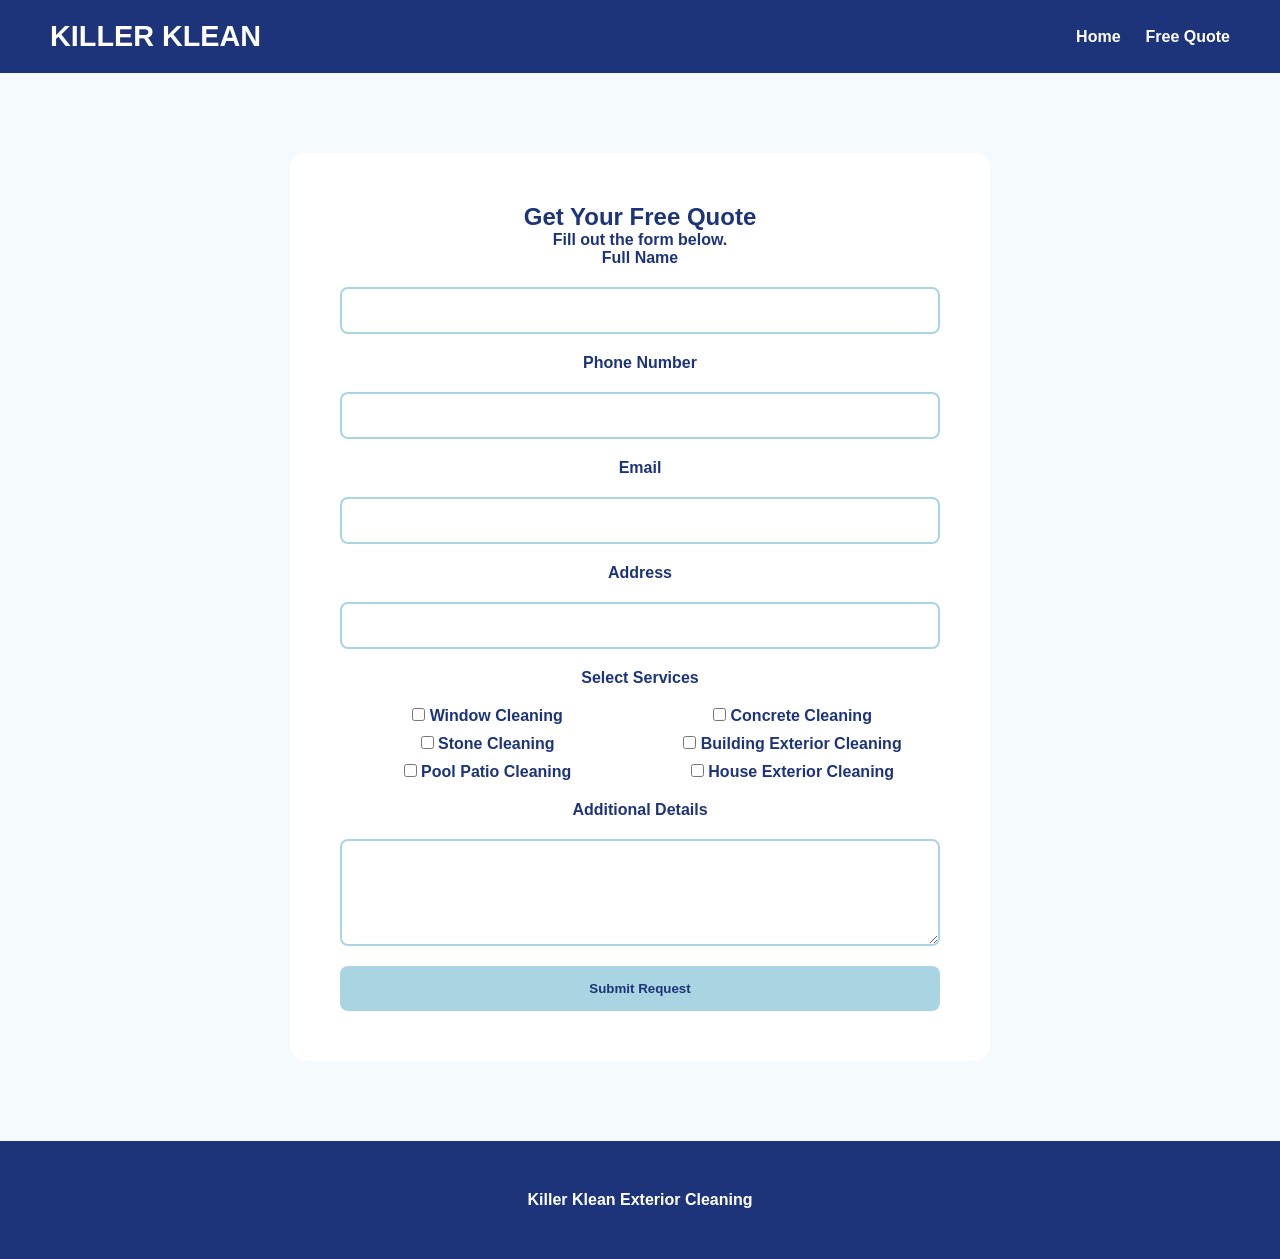
<file: quote.html>
<!DOCTYPE html>
<html lang="en">
<head>
    <meta charset="UTF-8">
    <meta name="viewport" content="width=device-width, initial-scale=1.0">
    <title>Free Quote | Killer Klean</title>
    <link rel="stylesheet" href="style.css">
</head>
<body>

<header>
    <nav class="navbar">
        <div class="logo">KILLER KLEAN</div>
        <ul class="nav-links">
            <li><a href="index.html">Home</a></li>
            <li><a href="quote.html">Free Quote</a></li>
        </ul>
    </nav>
</header>

<section class="quote-page">
    <div class="quote-container">
        <h1>Get Your Free Quote</h1>
        <p>Fill out the form below.</p>

        <form class="quote-form" action="https://formsubmit.co/chillybubs@gmail.com" method="POST">

            <input type="hidden" name="_subject" value="New Killer Klean Quote Request">
            <input type="hidden" name="_captcha" value="false">

            <label>Full Name</label>
            <input type="text" name="fullName" required>

            <label>Phone Number</label>
            <input type="tel" name="phone" required>

            <label>Email</label>
            <input type="email" name="email">

            <label>Address</label>
            <input type="text" name="address" required>

            <label>Select Services</label>

            <div class="checkbox-group">
                <label><input type="checkbox" name="services[]" value="Window Cleaning"> Window Cleaning</label>
                <label><input type="checkbox" name="services[]" value="Concrete Cleaning"> Concrete Cleaning</label>
                <label><input type="checkbox" name="services[]" value="Stone Cleaning"> Stone Cleaning</label>
                <label><input type="checkbox" name="services[]" value="Building Exterior Cleaning"> Building Exterior Cleaning</label>
                <label><input type="checkbox" name="services[]" value="Pool Patio Cleaning"> Pool Patio Cleaning</label>
                <label><input type="checkbox" name="services[]" value="House Exterior Cleaning"> House Exterior Cleaning</label>
            </div>

            <label>Additional Details</label>
            <textarea name="details" rows="5"></textarea>

            <button type="submit" class="btn">Submit Request</button>

        </form>
    </div>
</section>

<footer>
    <p>Killer Klean Exterior Cleaning</p>
</footer>

<script src="script.js"></script>
</body>
</html>
</file>
<file: style.css>
* {
    margin: 0;
    padding: 0;
    box-sizing: border-box;
    font-family: "Montserrat", sans-serif;
    font-optical-sizing: auto;
    font-weight: 700;
    font-style: normal;
        
}

body {
    font-family: Arial, sans-serif;
    color: #1D347A;
    background: white;
}

/* NAVBAR */
.navbar {
    display: flex;
    justify-content: space-between;
    align-items: center;
    background: #1D347A;
    padding: 20px 50px;

}

.logo {
    color: white;
    font-size: 1.8rem;
    font-weight: bold;
}

.nav-links {
    list-style: none;
    display: flex;
    gap: 25px;
}

.nav-links a {
    color: white;
    text-decoration: none;
    font-weight: bold;
}

/* HERO */
.hero {
    height: 90vh;
    background: linear-gradient(rgba(29,52,122,0.8), rgba(29,52,122,0.8)),
    url('images/logo-image.png') center/cover;
    display: flex;
    justify-content: center;
    align-items: center;
    text-align: center;
}

.hero-overlay h1 {
    color: white;
    font-size: 4rem;
}

.hero-overlay p {
    color: #F4F2EA;
    margin: 20px 0;
    font-size: 1.2rem;
}

/* BUTTON */
.btn {
    background: #A9D5E2;
    color: #1D347A;
    padding: 15px 30px;
    text-decoration: none;
    border-radius: 8px;
    font-weight: bold;
    border: none;
    cursor: pointer;
}

/* SECTIONS */
section {
    padding: 80px 50px;
    text-align: center;
}

.about {
    background: #F5FAFC;
    size: 30px;
}

/* SERVICES SECTION WRAPPER */
.services {
    background: #ffffff;
    padding: 100px 50px;
}

.services h2 {
    font-size: 2.8rem;
    margin-bottom: 15px;
    color: #1D347A;
    letter-spacing: 0.5px;
}

.services p {
    max-width: 650px;
    margin: 0 auto 50px auto;
    color: #35508f;
    font-size: 1.1rem;
}

/* GRID */
.service-grid {
    display: grid;
    grid-template-columns: repeat(auto-fit, minmax(260px, 1fr));
    gap: 30px;
    max-width: 1100px;
    margin: 0 auto;
}

/* LINK WRAPPER */
.service-link {
    text-decoration: none;
}

/* CARD */
.card {
    background: linear-gradient(145deg, #F5FAFC, #ffffff);
    border: 1px solid rgba(29, 52, 122, 0.15);
    border-radius: 16px;
    padding: 35px 25px;
    text-align: left;
    transition: all 0.25s ease;
    box-shadow: 0 6px 18px rgba(0,0,0,0.05);
    position: relative;
    overflow: hidden;
}

/* subtle top accent bar */
.card::before {
    content: "";
    position: absolute;
    top: 0;
    left: 0;
    width: 100%;
    height: 4px;
    background: #A9D5E2;
}

/* TITLE */
.card h3 {
    font-size: 1.4rem;
    margin-bottom: 10px;
    color: #1D347A;
}

/* TEXT */
.card p {
    font-size: 0.95rem;
    color: #35508f;
    line-height: 1.5;
}

/* HOVER EFFECT */
.card:hover {
    transform: translateY(-10px) scale(1.02);
    box-shadow: 0 12px 30px rgba(29, 52, 122, 0.15);
    border-color: rgba(29, 52, 122, 0.3);
}

/* GALLERY */
.gallery-grid {
    display: grid;
    grid-template-columns: repeat(auto-fit, minmax(300px, 1fr));
    gap: 20px;
}

.gallery-grid img {
    width: 100%;
    border-radius: 12px;
}
.dual {
    display: grid;
    grid-template-columns: 1fr 1fr;
    gap: 10px;
}

.dual img {
    width: 100%;
    height: 220px;
    object-fit: cover;
    border-radius: 10px;
}
.carousel-wrapper {
    position: relative;
    max-width: 1200px;
    margin: auto;
}

.carousel {
    display: flex;
    overflow-x: auto;
    gap: 25px;
    scroll-snap-type: x mandatory;
    scroll-behavior: smooth;
    padding: 20px;
}

.slide {
    min-width: 360px;
    background: white;
    border-radius: 16px;
    padding: 20px;
    scroll-snap-align: center;
    box-shadow: 0 8px 24px rgba(0,0,0,0.08);
    border: 2px solid #A9D5E2;
}

.slide h3 {
    margin-bottom: 15px;
    color: #1D347A;
}

/* FULL IMAGE */
.slide img {
    width: 100%;
    border-radius: 12px;
    object-fit: cover;
    height: 260px;
}

/* SIDE BY SIDE */
.dual {
    display: grid;
    grid-template-columns: 1fr 1fr;
    gap: 10px;
}

.dual img {
    width: 100%;
    height: 220px;
    object-fit: cover;
    border-radius: 10px;
}

/* ARROWS */
.carousel-btn {
    position: absolute;
    top: 50%;
    transform: translateY(-50%);
    background: #1D347A;
    color: white;
    border: none;
    width: 45px;
    height: 45px;
    border-radius: 50%;
    font-size: 24px;
    cursor: pointer;
    z-index: 10;
}

.carousel-btn.left { left: -20px; }
.carousel-btn.right { right: -20px; }

.cta {
    background: linear-gradient(135deg, #A9D5E2, #d8eef5);
    padding: 100px 40px;
    text-align: center;
    border-top: 4px solid #1D347A;
    border-bottom: 4px solid #1D347A;
}

.cta h2 {
    font-size: 3rem;
    margin-bottom: 20px;
    color: #1D347A;
}

.cta p {
    font-size: 1.3rem;
    margin-bottom: 35px;
    color: #35508f;
}

.cta .btn {
    display: inline-block;
    background: #1D347A;
    color: white;
    padding: 18px 38px;
    font-size: 1.1rem;
    border-radius: 10px;
    transition: 0.3s ease;
    box-shadow: 0 8px 18px rgba(29,52,122,0.25);
}

.cta .btn:hover {
    transform: translateY(-4px);
    background: #27449b;
}

/* QUOTE PAGE */
.quote-page {
    background: #F5FAFC;
    min-height: 100vh;
}

.quote-container {
    max-width: 700px;
    margin: auto;
    background: white;
    padding: 50px;
    border-radius: 16px;
}

.quote-form {
    display: flex;
    flex-direction: column;
    gap: 20px;
}

.quote-form input,
.quote-form textarea {
    padding: 14px;
    border: 2px solid #A9D5E2;
    border-radius: 8px;
}

.checkbox-group {
    display: grid;
    grid-template-columns: 1fr 1fr;
    gap: 10px;
}

/* FOOTER */
footer {
    background: #1D347A;
    color: white;
    padding: 50px;
    text-align: center;
}

/* NAVBAR SCROLL EFFECT */
.navbar {
    position: sticky;
    top: 0;
    z-index: 1000;
    transition: 0.3s;
}

.navbar.scrolled {
    background: rgba(29, 52, 122, 0.95);
    box-shadow: 0 4px 15px rgba(0,0,0,0.15);
}

/* FADE IN */
.hidden {
    opacity: 0;
    transform: translateY(40px);
    transition: all 0.8s ease;
}

.show {
    opacity: 1;
    transform: translateY(0);
}

@media (max-width: 768px) {

    /* GENERAL SPACING */
    section {
        padding: 60px 20px;
    }

    /* NAVBAR */
    .navbar {
        padding: 15px 20px;
    }

    .nav-links {
        gap: 12px;
        font-size: 0.9rem;
    }

    /* HERO */
    .hero-overlay h1 {
        font-size: 2.2rem;
        line-height: 1.2;
    }

    .hero-overlay p {
        font-size: 1rem;
    }

    /* SERVICES GRID */
    .service-grid {
        grid-template-columns: 1fr;
        gap: 20px;
    }

    .card {
        padding: 25px 20px;
    }

    /* CAROUSEL */
    .slide {
        min-width: 85%;
    }

    .carousel {
        padding: 10px;
        gap: 15px;
    }

    /* CTA */
    .cta h2 {
        font-size: 2rem;
    }

    .cta p {
        font-size: 1rem;
    }

    /* BUTTONS */
    .btn {
        width: 100%;
        text-align: center;
    }
}
</file>
